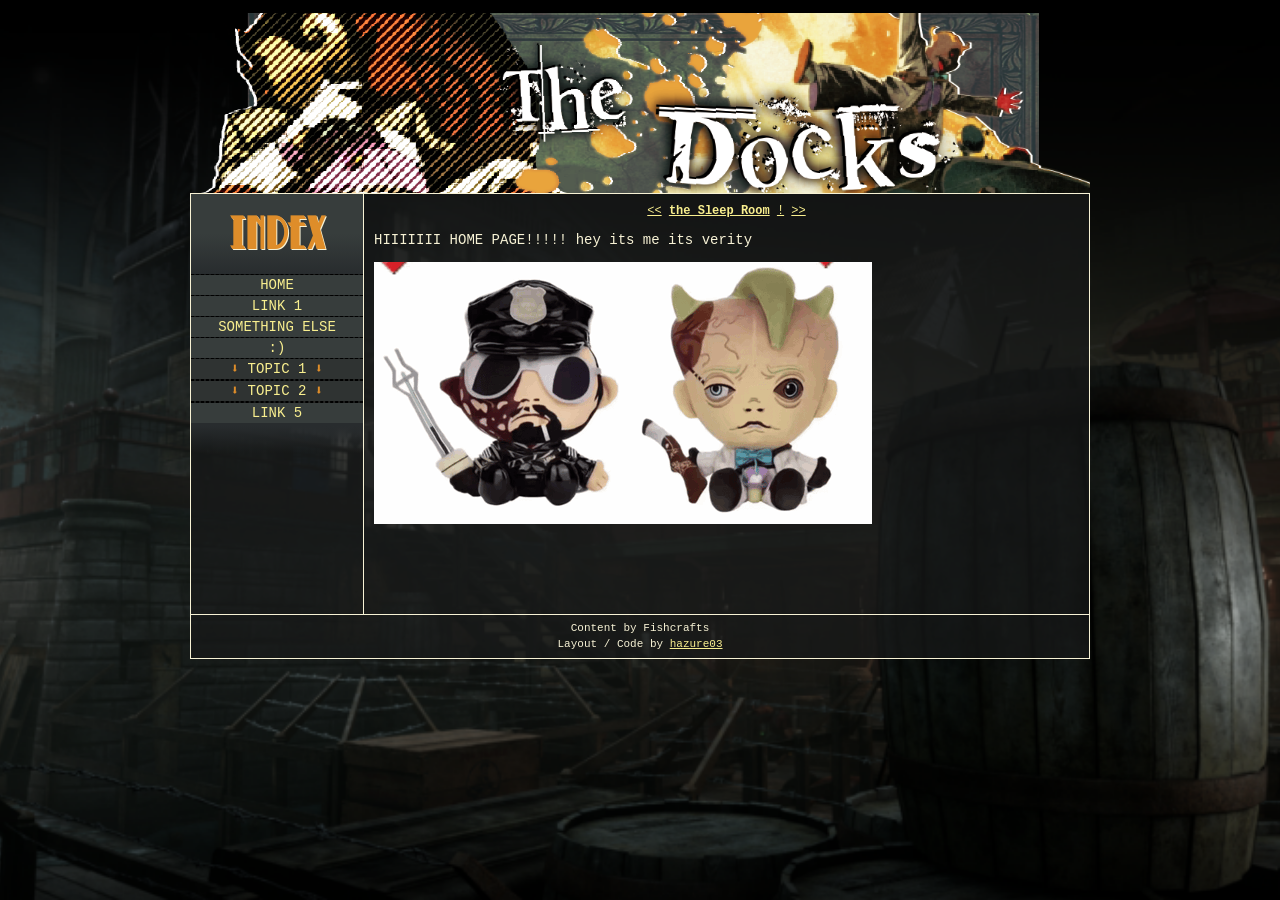
<file: public/francobarbi-home.html>
<!DOCTYPE html>
<html>
    <head>
        <title>Fishcrafts Corner</title>
        <link rel="icon" type="image/x-icon" href="images/favicon.ico">
        <meta charset="utf-8" />
        <link href="francobarbi-style.css" rel="stylesheet" type="text/css">
        <script src="francobarbi-layout.js"></script>
    </head>
    <body>
        <div>
            <div style="text-align:center;font-size:12px;">
                <a href="https://hazure03.neocities.org/thesleeproom?action=previous"><<</a>
                <a href="https://hazure03.neocities.org/thesleeproom.html"><b>the Sleep Room</b></a>
                <a href="https://hazure03.neocities.org/thesleeproom?action=random">!</a>
                <a href="https://hazure03.neocities.org/thesleeproom?action=next">>></a>
            </div>
        </div>
        <p>HIIIIIII HOME PAGE!!!!! hey its me its verity </p>
          <img src="images/gifs/francocoyleplushspin.gif">
    </body>
</html>
</file>
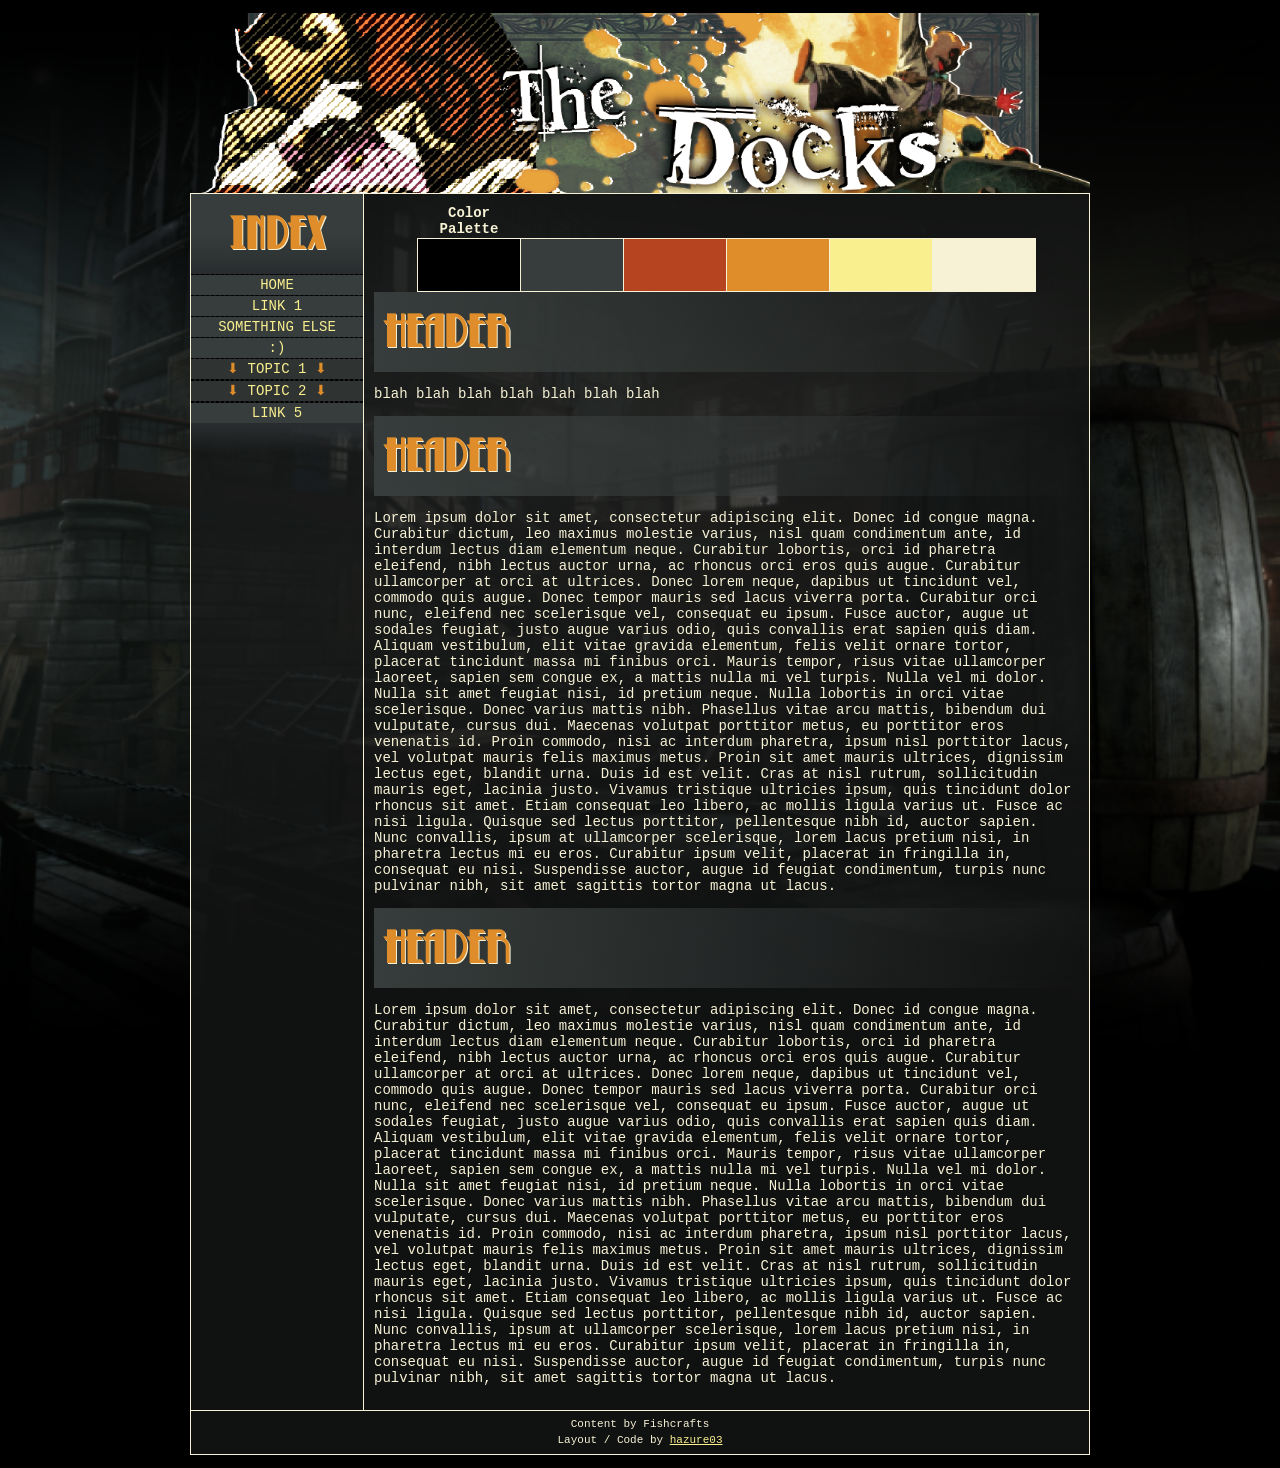
<file: public/francobarbi-test.html>
<!DOCTYPE html>
<html>
    <head>
        <title>Fishcrafts Corner</title>
        <link rel="icon" type="image/x-icon" href="images/favicon.ico">
        <meta charset="utf-8" />
        <link href="francobarbi-style.css" rel="stylesheet" type="text/css">
        <script src="francobarbi-layout.js"></script>
    </head>
    <body>
        <table>
            <th>Color Palette</th>
            <tr>
                <td style="background-color:var(--color1);"></td>
                <td style="background-color:var(--color2);"></td>
                <td style="background-color:var(--color3);"></td>
                <td style="background-color:var(--color4);"></td>
                <td style="background-color:var(--color5);"></td>
                <td style="background-color:var(--color6);"></td>
            </tr>
        </table>
        <h2>Header</h2>
        <p>blah blah blah blah blah blah blah</p>
        <h2>Header</h2>
        <p>Lorem ipsum dolor sit amet, consectetur adipiscing elit. Donec id congue magna. Curabitur dictum, leo maximus molestie varius, nisl quam condimentum ante, id interdum lectus diam elementum neque. Curabitur lobortis, orci id pharetra eleifend, nibh lectus auctor urna, ac rhoncus orci eros quis augue. Curabitur ullamcorper at orci at ultrices. Donec lorem neque, dapibus ut tincidunt vel, commodo quis augue. Donec tempor mauris sed lacus viverra porta. Curabitur orci nunc, eleifend nec scelerisque vel, consequat eu ipsum. Fusce auctor, augue ut sodales feugiat, justo augue varius odio, quis convallis erat sapien quis diam. Aliquam vestibulum, elit vitae gravida elementum, felis velit ornare tortor, placerat tincidunt massa mi finibus orci. Mauris tempor, risus vitae ullamcorper laoreet, sapien sem congue ex, a mattis nulla mi vel turpis. Nulla vel mi dolor. Nulla sit amet feugiat nisi, id pretium neque. Nulla lobortis in orci vitae scelerisque. Donec varius mattis nibh. Phasellus vitae arcu mattis, bibendum dui vulputate, cursus dui. Maecenas volutpat porttitor metus, eu porttitor eros venenatis id. Proin commodo, nisi ac interdum pharetra, ipsum nisl porttitor lacus, vel volutpat mauris felis maximus metus. Proin sit amet mauris ultrices, dignissim lectus eget, blandit urna. Duis id est velit. Cras at nisl rutrum, sollicitudin mauris eget, lacinia justo. Vivamus tristique ultricies ipsum, quis tincidunt dolor rhoncus sit amet. Etiam consequat leo libero, ac mollis ligula varius ut. Fusce ac nisi ligula. Quisque sed lectus porttitor, pellentesque nibh id, auctor sapien. Nunc convallis, ipsum at ullamcorper scelerisque, lorem lacus pretium nisi, in pharetra lectus mi eu eros. Curabitur ipsum velit, placerat in fringilla in, consequat eu nisi. Suspendisse auctor, augue id feugiat condimentum, turpis nunc pulvinar nibh, sit amet sagittis tortor magna ut lacus.</p>
        <h2>Header</h2>
        <p>Lorem ipsum dolor sit amet, consectetur adipiscing elit. Donec id congue magna. Curabitur dictum, leo maximus molestie varius, nisl quam condimentum ante, id interdum lectus diam elementum neque. Curabitur lobortis, orci id pharetra eleifend, nibh lectus auctor urna, ac rhoncus orci eros quis augue. Curabitur ullamcorper at orci at ultrices. Donec lorem neque, dapibus ut tincidunt vel, commodo quis augue. Donec tempor mauris sed lacus viverra porta. Curabitur orci nunc, eleifend nec scelerisque vel, consequat eu ipsum. Fusce auctor, augue ut sodales feugiat, justo augue varius odio, quis convallis erat sapien quis diam. Aliquam vestibulum, elit vitae gravida elementum, felis velit ornare tortor, placerat tincidunt massa mi finibus orci. Mauris tempor, risus vitae ullamcorper laoreet, sapien sem congue ex, a mattis nulla mi vel turpis. Nulla vel mi dolor. Nulla sit amet feugiat nisi, id pretium neque. Nulla lobortis in orci vitae scelerisque. Donec varius mattis nibh. Phasellus vitae arcu mattis, bibendum dui vulputate, cursus dui. Maecenas volutpat porttitor metus, eu porttitor eros venenatis id. Proin commodo, nisi ac interdum pharetra, ipsum nisl porttitor lacus, vel volutpat mauris felis maximus metus. Proin sit amet mauris ultrices, dignissim lectus eget, blandit urna. Duis id est velit. Cras at nisl rutrum, sollicitudin mauris eget, lacinia justo. Vivamus tristique ultricies ipsum, quis tincidunt dolor rhoncus sit amet. Etiam consequat leo libero, ac mollis ligula varius ut. Fusce ac nisi ligula. Quisque sed lectus porttitor, pellentesque nibh id, auctor sapien. Nunc convallis, ipsum at ullamcorper scelerisque, lorem lacus pretium nisi, in pharetra lectus mi eu eros. Curabitur ipsum velit, placerat in fringilla in, consequat eu nisi. Suspendisse auctor, augue id feugiat condimentum, turpis nunc pulvinar nibh, sit amet sagittis tortor magna ut lacus.</p>
    </body>
</html>
</file>
<file: public/francobarbi-style.css>
:root {
    --bg-trans:#181919b3;
    --color1:#000000;
    --color2:#373d3c;
    --color3:#b64421;
    --color4:#de8d2a;
    --color5:#f9ef8f;
    --color6:#f7f2d5;
}

@font-face {
    font-family: AccentFont;
    src: url(fonts/bettynoir.ttf);
}

html {
    background-color:black;
    background-image: url(images/francobarbi-shrine/docks-bg.png);
    background-size: 150%;
    background-position: top;
    background-attachment: fixed;
    background-repeat: no-repeat;
    margin:0px;
    padding:0px;
    color: var(--color6);
    font-family: 'Courier New', Courier, monospace;
    font-size:14px;
}

a {
    color:var(--color5);
}

a:hover {
    color:var(--color4);
}

.container {
    display: grid;
    grid-template-areas:
    "header header"
    "menu content"
    "footer footer";
    grid-template-columns: 1fr 4fr;
    padding:5px;
    min-width: 900px;
    max-width: 900px;
    margin: auto;
    margin-top:0px;
}

.container div.header {
    grid-area: header;
    background-image: url(images/francobarbi-shrine/francobanner-3.png);
    background-size: cover;
    background-position: center;
    background-repeat: no-repeat;
    height:180px;
    border:none;
    background-color:transparent;
    
}

.container div.menu {
    grid-area: menu;
    padding:0px;
    background-color: var(--bg-trans);
    border:1px solid var(--color6);
    border-right: none;
    border-bottom: none;
    /** margin-right:3px; **/
}

.container div.content {
    grid-area: content;
    background-color: var(--bg-trans);
    padding: 10px;
    border:1px solid var(--color6);
    border-bottom:0px;
    min-height: 400px;
    max-width:705px;
    min-width:705px;
}

.container div.footer {
    grid-area: footer;
    background-color: var(--bg-trans);
    text-align: center;
    line-height: 5px;;
    border:1px solid var(--color6);
    font-size:11px;
    /** margin-top:3px; **/
}

td {
    border:1px solid;
    width:100px;
    height:50px;
}
table {
    border-collapse: collapse;
    margin: auto;
}

h2, h1 {
    color: var(--color4);
    text-shadow: var(--color6) 1px 1px 0cm;
    margin: 0px;
    padding:3px;
}

h1 {
    font-size:40px;
    padding:20px 0px;
    text-align: center;
    background-color:var(--color2);
    text-transform:uppercase;
    font-family: 'AccentFont', 'Courier New';
    background: linear-gradient(180deg,rgba(55, 61, 60, 1) 50%, rgb(40, 44, 46) 100%);
}

h2 {
    font-size:40px;
    padding:20px 10px;
    text-transform:uppercase;
    background: linear-gradient(90deg,rgba(55, 61, 60, 1) 0%, rgba(18, 26, 25, 0) 100%);
    font-family: 'AccentFont', 'Courier New';
}

.menu .dropdown {
    border: none;
    margin:0px;
    padding:0px;
    color:var(--color4);
}

.menu ul{
    margin:auto;
    padding:0px;
    color: var(--color5);
    list-style: none;
    width:100%;
    overflow: hidden;
}

.menu .dropdown, .menu .dropdown .dropbtn , .menu .dropdown .dropdown-content, .menu .dropdown .dropdown-content a {
    border:none;
    margin:0px;
    padding:0px;
}

.menu .dropdown .dropbtn {
    background-color:#2f3332;
}

.menu li, .menu .dropdown, .menu .dropdown .dropdown-content, .menu .dropdown .dropdown-content a {
    text-align: center;
    margin:0px;
    padding:0px;
    line-height: 20px;
    border-top:1px dashed var(--color1);
}

.menu a, .dropdown .dropbtn, .menu .dropdown .dropdown-content a {
    text-decoration: none;
    text-transform:uppercase;
    display: block;
    color: var(--color5);
    text-align: center;
    background: var(--color2);
    /** background: linear-gradient(0deg,rgba(55, 61, 60, 1) 30%, rgb(73, 77, 77) 100%); **/
}

.dropbtn::before, .dropbtn::after, .dropbtn:hover::before, .dropbtn:hover::after {
    content:' ⬇ ';
    color:var(--color4);
}

.menu a:active, .dropdown .dropbtn:active, .menu .dropdown .dropdown-content a:active {
    color: var(--color2);
    background:var(--color4);
}

.menu .dropdown .dropdown-content a {display:none;}

.menu .dropdown:hover .dropdown-content a {
    display: block;
    background-color:#89897c;
    color: var(--color1);
}

.menu a:hover, .dropdown .dropbtn:hover, .menu .dropdown .dropdown-content a:hover {
    color: var(--color1);
    background:var(--color5);
    text-transform: uppercase;
    letter-spacing: 3px;
}
</file>
